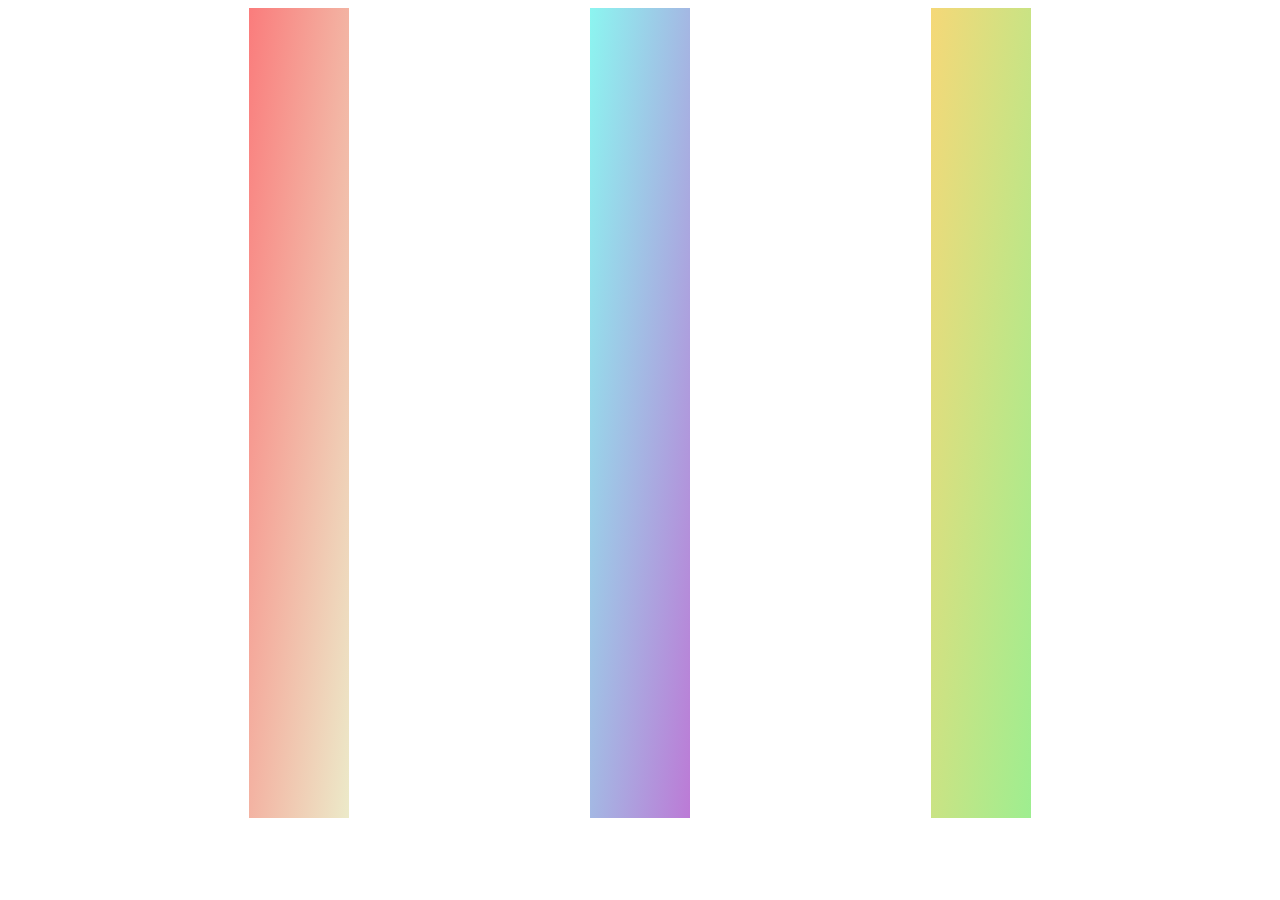
<file: index.html>
<!DOCTYPE html>
<html lang="en">
<head>
    <meta charset="UTF-8">
    <meta http-equiv="X-UA-Compatible" content="IE=edge">
    <meta name="viewport" content="width=device-width, initial-scale=1.0">
    <link rel="stylesheet" type="text/css" href="css/main.css">
    <title>leons website</title>
</head>
<body>
    <div id="boxContainer">

        <a href="pages/panda.html">
            <div id="box1"></div>
        </a>

        <a href="pages/potato.html">
            <div id="box2"></div>
        </a>

        <a href="pages/aboutMe.html">
            <div id="box3"></div>
        </a>
        
    </div>
</body>
</html>
</file>
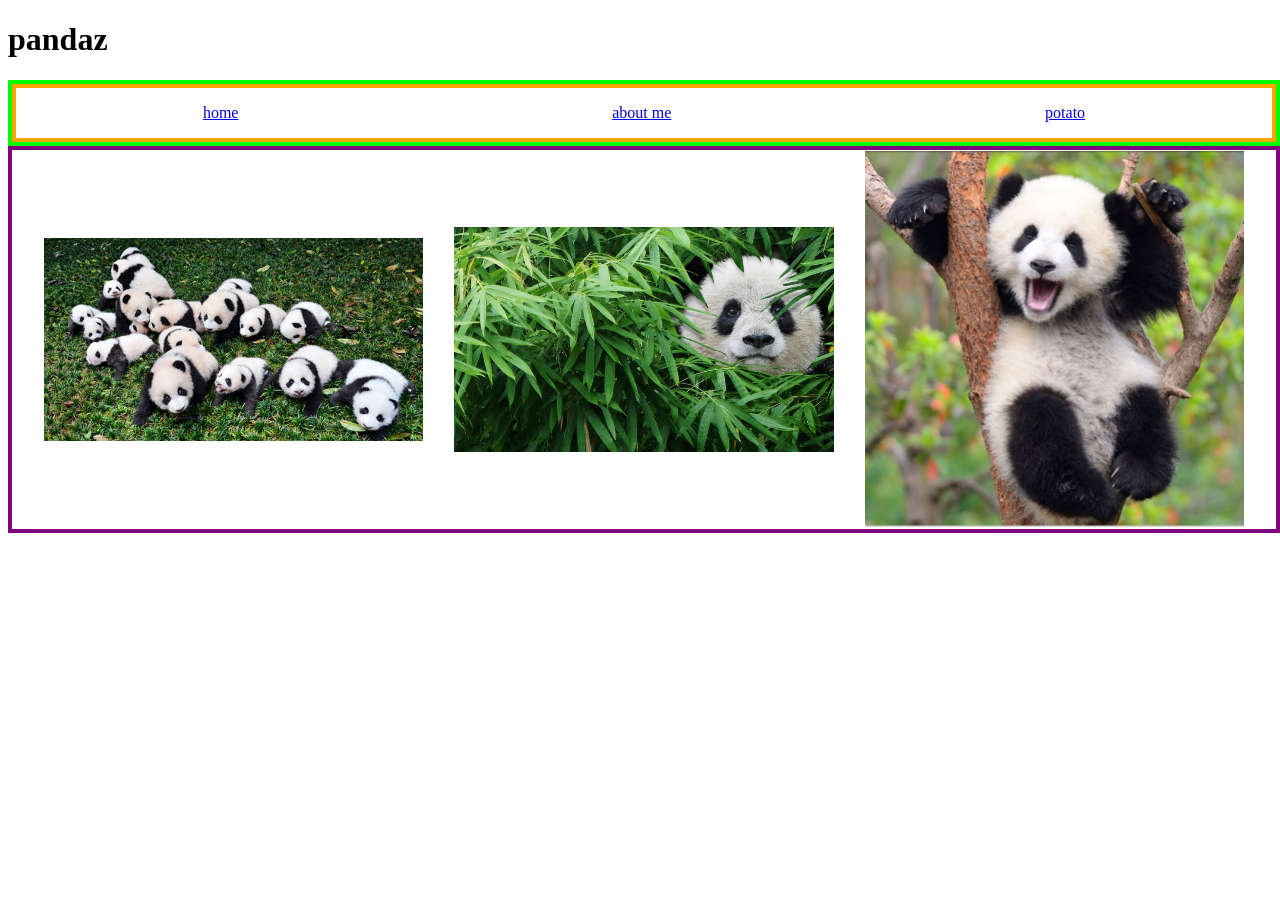
<file: pages/panda.html>
<!DOCTYPE html>
<html lang="en">
<head>
    <meta charset="UTF-8">
    <meta http-equiv="X-UA-Compatible" content="IE=edge">
    <meta name="viewport" content="width=device-width, initial-scale=1.0">
    <link rel="stylesheet" type="text/css" href="../css/panda.css">
    <link rel="stylesheet" type="text/css" href="../css/main.css">
    <title>pandas</title>
</head>
<body>
    <h1>pandaz</h1>
    <div id="navContainer">
        <nav>
            <a href="../index.html">
                <p>home</p>
            </a>
            <a href="aboutMe.html">
                <p>about me</p>
            </a>
            <a href="potato.html">
                <p>potato</p>
            </a>
        </nav>
    </div>
    <div id="pandaPics">
        <img src="../images/panda1.png">
        <img src="../images/panda2.jpg">
        <img src="../images/panda3.jpg">
    </div>
</body>
</html>
</file>
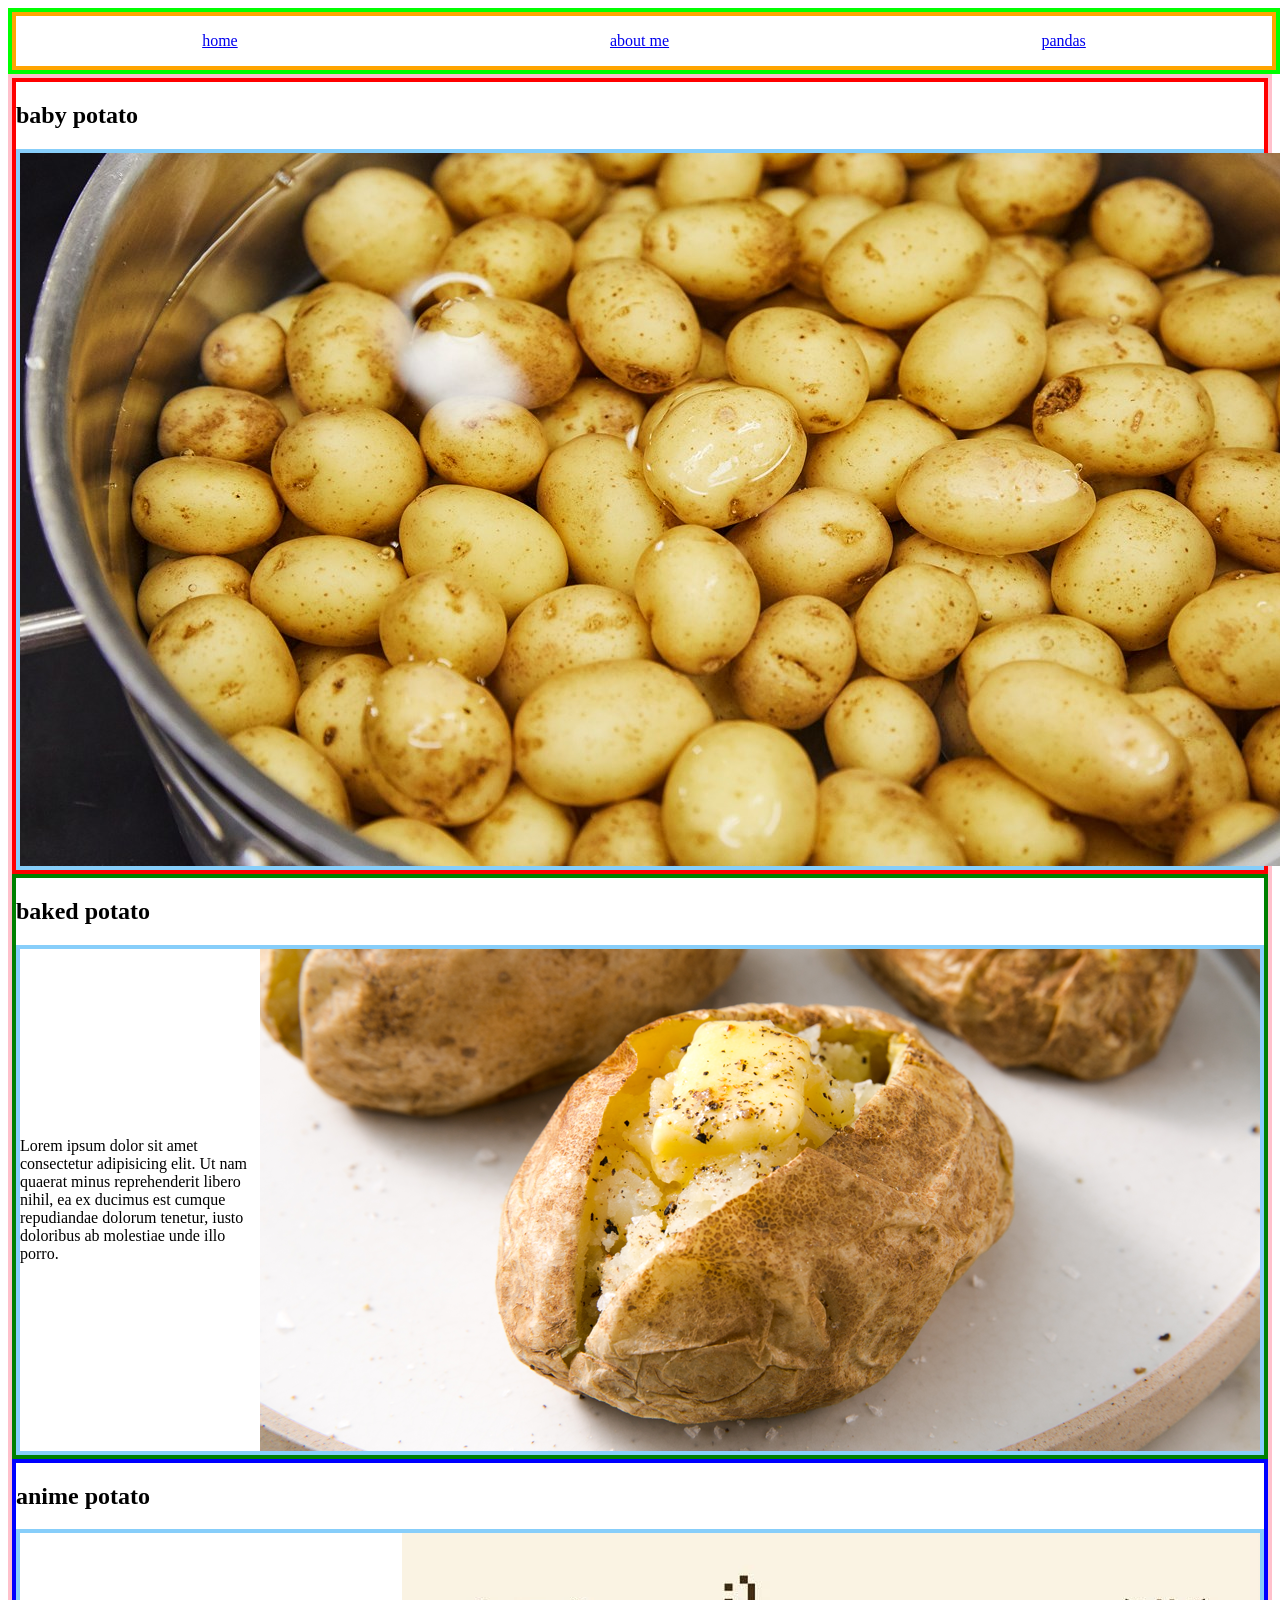
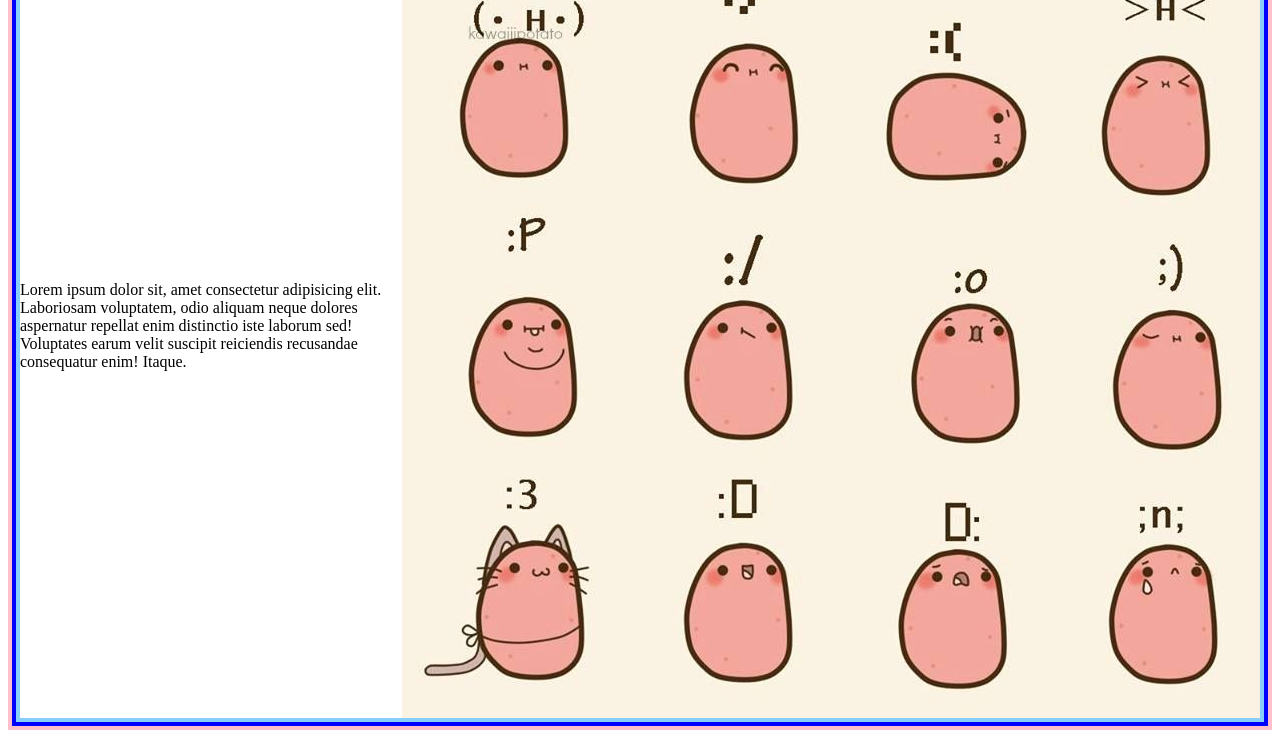
<file: pages/potato.html>
<!DOCTYPE html>
<html lang="en">
<head>
    <meta charset="UTF-8">
    <meta http-equiv="X-UA-Compatible" content="IE=edge">
    <meta name="viewport" content="width=device-width, initial-scale=1.0">
    <link rel="stylesheet" type="text/css" href="../css/main.css">
    <link rel="stylesheet" type="text/css" href="../css/potato.css">
    <title>potato</title>
</head>
<body>
    <div id="navContainer">
        <nav>
            <a href="../index.html">
                <p>home</p>
            </a>
            <a href="aboutMe.html">
                <p>about me</p>
            </a>
            <a href="panda.html">
                <p>pandas</p>
            </a>
        </nav>
    </div>
    <div id="potatoInfo">
        <div id="babyContainer">
            <h2>baby potato</h2>
            <div class="typeOfPotato">
                <img src="../images/newPotato.jpg" >
                <p>Lorem ipsum dolor sit amet consectetur adipisicing elit. Voluptates ullam ea nam consequatur, molestiae temporibus, laboriosam rem, aut cum facilis illo vero! Quam quibusdam dignissimos dolorem facilis quis tempora facere!</p>
            </div>
        </div>
        <div id="bakedPotato">
            <h2>baked potato</h2>
            <div class="typeOfPotato">
                <p>Lorem ipsum dolor sit amet consectetur adipisicing elit. Ut nam quaerat minus reprehenderit libero nihil, ea ex ducimus est cumque repudiandae dolorum tenetur, iusto doloribus ab molestiae unde illo porro.</p>
                <img src="../images/bakedPotato.png" >
            </div>
        </div>
        <div id="animePotato">
            <h2>anime potato</h2>
            <div class="typeOfPotato">
                <p>Lorem ipsum dolor sit, amet consectetur adipisicing elit. Laboriosam voluptatem, odio aliquam neque dolores aspernatur repellat enim distinctio iste laborum sed! Voluptates earum velit suscipit reiciendis recusandae consequatur enim! Itaque.</p>
                <img src="../images/animePotato.jpg">
            </div>
        </div>
    </div>
</body>
</html>
</file>
<file: css/main.css>
#boxContainer {
    /* border: pink solid 4px; */
    width: 100%;
    height: 90vh;
    display: flex;
    justify-content: space-evenly;
}

#box1 {
    background-image: linear-gradient(to bottom right, rgb(250, 124, 124), rgb(236, 234, 201));
    height: 100%;
    width: 100px;
}

#box2 {
    background-image: linear-gradient(to bottom right, rgb(140, 245, 240), rgb(188, 122, 214));
    height: 100%;
    width: 100px;
}

#box3 {
    background-image: linear-gradient(to bottom right, rgb(245, 216, 120), rgb(158, 238, 144));
    height: 100%;
    width: 100px;
}


#navContainer{
    width: 100%;
    border: solid lime 4px;
    display: flex;
    justify-content: center;
}
nav {
    border: solid orange 4px;
    width: 100%;
    display: flex;
    justify-content: space-around;
}
</file>
<file: css/panda.css>
#pandaPics{
    border: solid purple 4px;
    width: 100%; 
    display: flex;
    justify-content: space-evenly; 
    align-items: center;  
}

img {
    width: 30%;
    height: 100%;
}
</file>
<file: css/potato.css>
#potatoInfo {
    border: pink solid 4px;
}

#babyContainer{
    border: solid red 4px;
}

#bakedPotato {
    border: solid green 4px;
}

#animePotato {
    border: solid blue 4px;
}

.typeOfPotato {
    border: solid lightskyblue 4px;
    display: flex;
    align-items: center;
}
</file>
